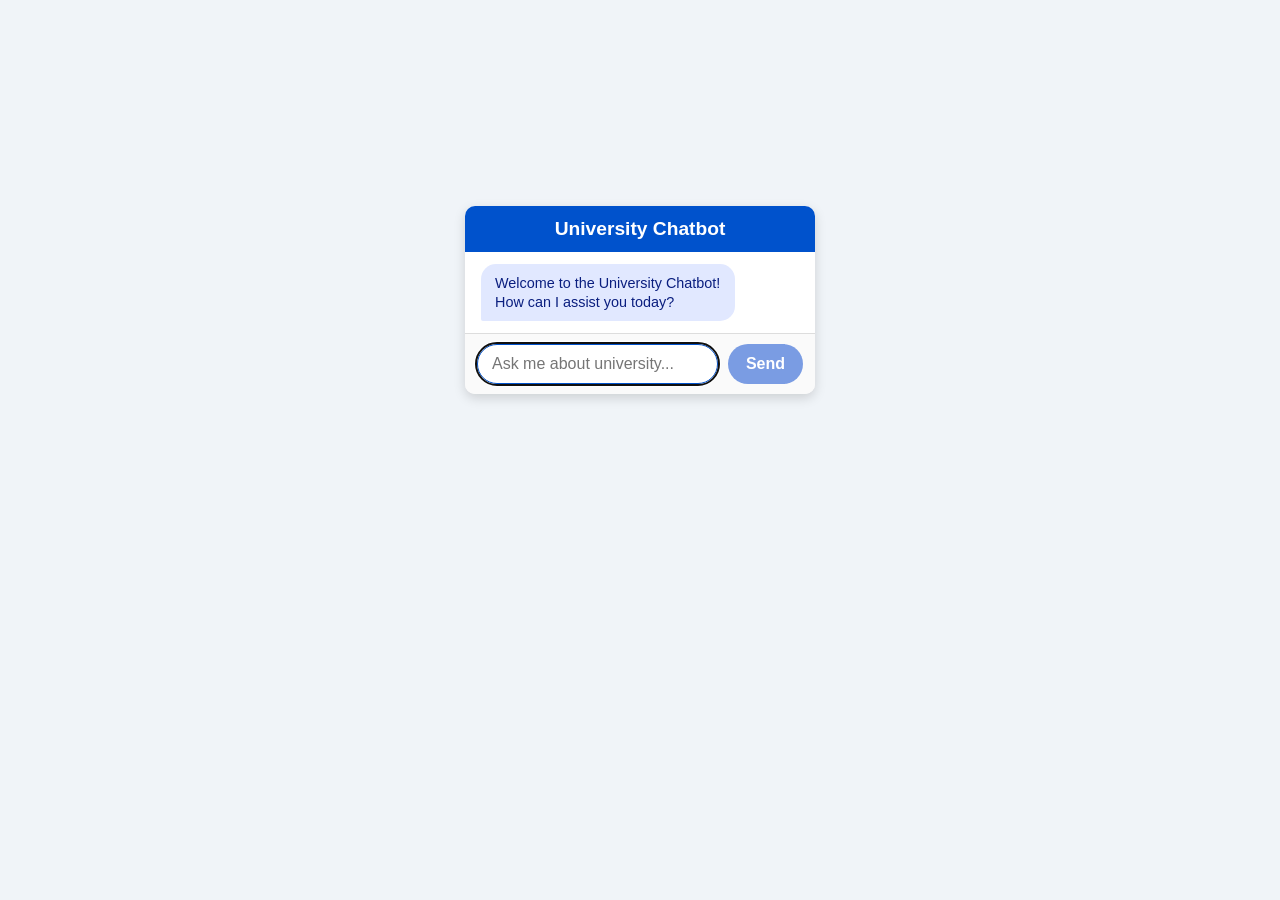
<file: index.html>
<!DOCTYPE html>
<html lang="en">
<head>
<meta charset="UTF-8" />
<meta name="viewport" content="width=device-width, initial-scale=1, maximum-scale=1, user-scalable=no" />
<title>University Chatbot</title>
<link rel="stylesheet" href="style.css">
</head>
<body>
<div id="chatbot" role="main" aria-label="University Chatbot">
  <header>University Chatbot</header>
  <div id="chat-area" aria-live="polite" aria-relevant="additions"></div>
  <form id="input-area" aria-label="Send message form">
    <input type="text" id="user-input" aria-label="Type your question" placeholder="Ask me about university..." autocomplete="off" required />
    <button type="submit" aria-label="Send message" disabled>Send</button>
  </form>
</div>
<script src="script.js"></script>
</body>
</html>
</file>
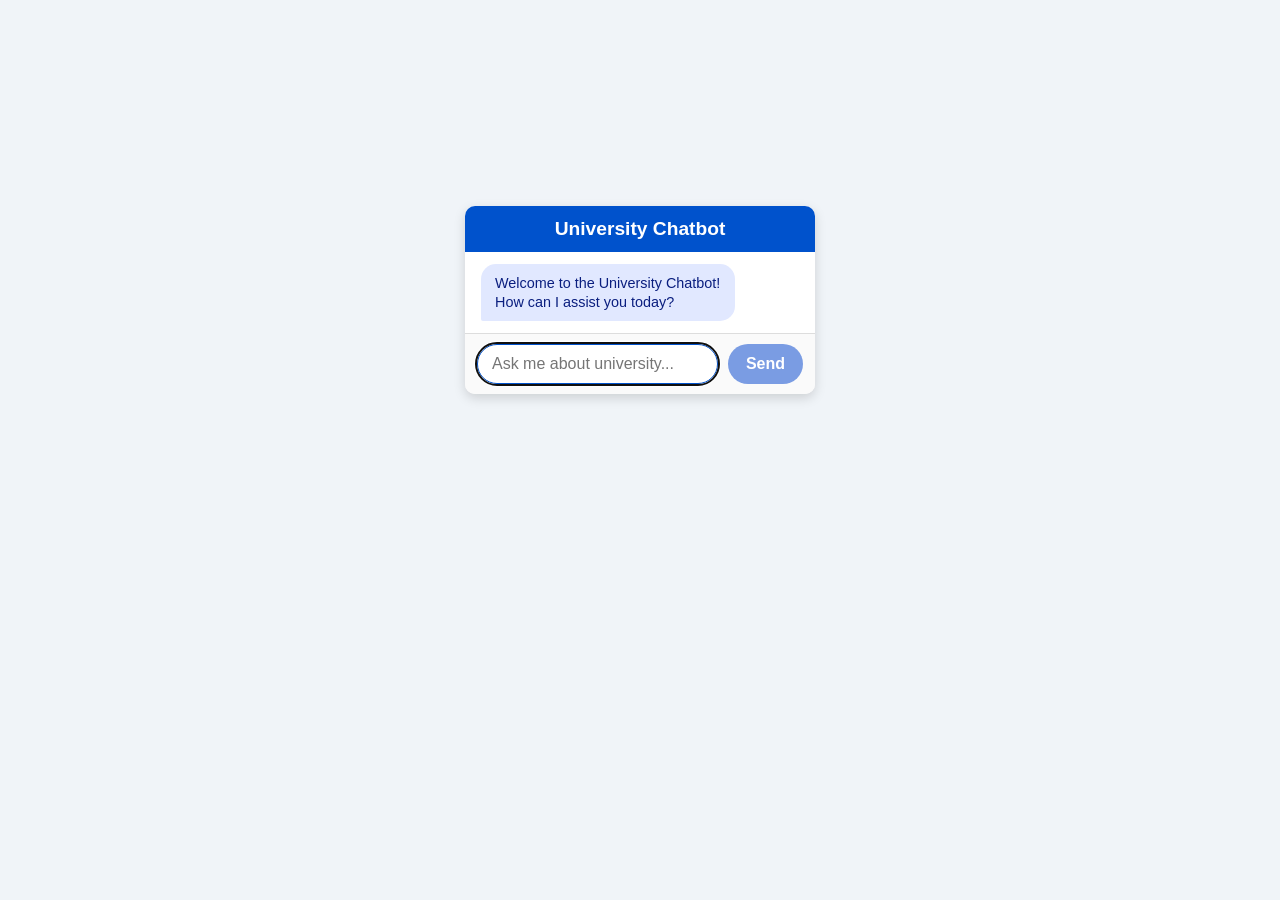
<file: ChatBot.html>
<!DOCTYPE html>
<html lang="en">
<head>
<meta charset="UTF-8" />
<meta name="viewport" content="width=device-width, initial-scale=1, maximum-scale=1, user-scalable=no" />
<title>University Chatbot</title>
<style>
  * {
    box-sizing: border-box;
  }
  body {
    margin: 0;
    font-family: 'Segoe UI', Tahoma, Geneva, Verdana, sans-serif;
    background: #f0f4f8;
    display: flex;
    justify-content: center;
    align-items: center;
    height: 100vh;
    max-height: 600px;
  }
  #chatbot {
    background: #fff;
    width: 350px;
    max-height: 600px;
    box-shadow: 0 4px 12px rgba(0,0,0,0.15);
    border-radius: 10px;
    display: flex;
    flex-direction: column;
    overflow: hidden;
  }
  header {
    background: #0052cc;
    color: white;
    padding: 12px 20px;
    font-weight: 700;
    font-size: 1.2rem;
    text-align: center;
  }
  #chat-area {
    flex: 1;
    padding: 12px 16px;
    overflow-y: auto;
    display: flex;
    flex-direction: column;
    gap: 8px;
  }
  .message {
    max-width: 80%;
    padding: 10px 14px;
    border-radius: 15px;
    line-height: 1.3;
    font-size: 0.9rem;
    animation: fadeIn 0.3s ease forwards;
  }
  .user {
    align-self: flex-end;
    background: #0052cc;
    color: white;
    border-bottom-right-radius: 2px;
  }
  .bot {
    align-self: flex-start;
    background: #e1e8ff;
    color: #0a1e7f;
    border-bottom-left-radius: 2px;
  }
  #input-area {
    display: flex;
    padding: 10px 12px;
    border-top: 1px solid #ddd;
    background: #fafafa;
  }
  #input-area input[type="text"] {
    flex: 1;
    padding: 10px 14px;
    border-radius: 20px;
    border: 1px solid #ccc;
    font-size: 1rem;
    outline-offset: 2px;
    transition: border-color 0.2s ease;
  }
  #input-area input[type="text"]:focus {
    border-color: #0052cc;
  }
  #input-area button {
    background: #0052cc;
    border: none;
    color: white;
    padding: 10px 18px;
    margin-left: 10px;
    border-radius: 20px;
    font-weight: 600;
    font-size: 1rem;
    cursor: pointer;
    transition: background-color 0.3s ease;
  }
  #input-area button:disabled {
    background: #7a9ce3;
    cursor: default;
  }
  #input-area button:hover:not(:disabled) {
    background: #003d99;
  }
  @keyframes fadeIn {
    from {opacity: 0; transform: translateY(5px);}
    to {opacity:1; transform: translateY(0);}
  }

  #chat-area::-webkit-scrollbar {
    width: 6px;
  }
  #chat-area::-webkit-scrollbar-thumb {
    background-color: #0052cc;
    border-radius: 3px;
  }

  @media (max-height: 600px) and (max-width: 350px) {
    html, body {
      height: 600px;
      width: 350px;
      overflow: hidden;
    }
  }
</style>
</head>
<body>
<div id="chatbot" role="main" aria-label="University Chatbot">
  <header>University Chatbot</header>
  <div id="chat-area" aria-live="polite" aria-relevant="additions"></div>
  <form id="input-area" aria-label="Send message form">
    <input type="text" id="user-input" aria-label="Type your question" placeholder="Ask me about university..." autocomplete="off" required />
    <button type="submit" aria-label="Send message" disabled>Send</button>
  </form>
</div>

<script>
  (() => {
    const chatArea = document.getElementById('chat-area');
    const inputForm = document.getElementById('input-area');
    const userInput = document.getElementById('user-input');
    const sendBtn = inputForm.querySelector('button');

    userInput.addEventListener('input', () => {
      sendBtn.disabled = userInput.value.trim().length === 0;
    });

    function addMessage(text, sender) {
      const msgDiv = document.createElement('div');
      msgDiv.classList.add('message', sender);
      msgDiv.textContent = text;
      chatArea.appendChild(msgDiv);
      chatArea.scrollTop = chatArea.scrollHeight;
    }

    function getBotResponse(input) {
      const text = input.toLowerCase();

      if (/(hello|hi|hey|greetings)/.test(text)) {
        return "Hello! I'm your university assistant. How can I help you today?";
      }
      if (text.includes('admission') || text.includes('apply') || text.includes('enroll')) {
        return "For admissions, please visit our Admissions Office or check the university website under the admissions section for requirements and deadlines.";
      }
      if (text.includes('course') || text.includes('program') || text.includes('major')) {
        return "We offer a variety of courses across many departments including Computer Science, Business, Arts, and more. You can find detailed course listings on the university website.";
      }
      if (text.includes('schedule') || text.includes('time') || text.includes('opening hours') || text.includes('office hours')) {
        return "University classes typically run Monday through Friday from 8 AM to 4 PM. Administrative offices are open from 9 AM to 5 PM.";
      }
      if (text.includes('contact') || text.includes('phone') || text.includes('email') || text.includes('address')) {
        //add university number, email and address
        return "You can contact the university at (university number) or email (university email). The main campus address is (university address).";
      }
      if (text.includes('library')) {
        return "Our library is open from 8 AM to 10 PM on weekdays and 10 AM to 6 PM on weekends.";
      }
      if (text.includes('cafeteria') || text.includes('food') || text.includes('canteen')) {
        return "The university cafeteria offers a variety of meals from 7 AM till 7 PM every day.";
      }
      if (text.includes('exam') || text.includes('test') || text.includes('finals')) {
        return "Exam schedules are published at the start of each semester on the university portal. Make sure to check your department's page for specific dates.";
      }
      if (text.includes('event') || text.includes('seminar') || text.includes('conference')) {
        return "University events and seminars are posted on the events calendar on our home page. Feel free to attend any public events!";
      }
      return "Sorry, I didn't understand that. Could you please rephrase or ask about admissions, courses, schedules, contact info, or campus facilities? For more info you can contact the college.";
    }
    function botGreeting() {
      addMessage("Welcome to the University Chatbot! How can I assist you today?", 'bot');
    }
    inputForm.addEventListener('submit', (e) => {
      e.preventDefault();
      const inputText = userInput.value.trim();
      if (!inputText) return;

      addMessage(inputText, 'user');
      userInput.value = '';
      sendBtn.disabled = true;
      setTimeout(() => {
        const response = getBotResponse(inputText);
        addMessage(response, 'bot');
      }, 700);
    });
    botGreeting();
    userInput.focus();
  })();
</script>
</body>
</html>
</file>
<file: style.css>
* {
    box-sizing: border-box;
  }
  body {
    margin: 0;
    font-family: 'Segoe UI', Tahoma, Geneva, Verdana, sans-serif;
    background: #f0f4f8;
    display: flex;
    justify-content: center;
    align-items: center;
    height: 100vh;
    max-height: 600px;
  }
  #chatbot {
    background: #fff;
    width: 350px;
    max-height: 600px;
    box-shadow: 0 4px 12px rgba(0,0,0,0.15);
    border-radius: 10px;
    display: flex;
    flex-direction: column;
    overflow: hidden;
  }
  header {
    background: #0052cc;
    color: white;
    padding: 12px 20px;
    font-weight: 700;
    font-size: 1.2rem;
    text-align: center;
  }
  #chat-area {
    flex: 1;
    padding: 12px 16px;
    overflow-y: auto;
    display: flex;
    flex-direction: column;
    gap: 8px;
  }
  .message {
    max-width: 80%;
    padding: 10px 14px;
    border-radius: 15px;
    line-height: 1.3;
    font-size: 0.9rem;
    animation: fadeIn 0.3s ease forwards;
  }
  .user {
    align-self: flex-end;
    background: #0052cc;
    color: white;
    border-bottom-right-radius: 2px;
  }
  .bot {
    align-self: flex-start;
    background: #e1e8ff;
    color: #0a1e7f;
    border-bottom-left-radius: 2px;
  }
  #input-area {
    display: flex;
    padding: 10px 12px;
    border-top: 1px solid #ddd;
    background: #fafafa;
  }
  #input-area input[type="text"] {
    flex: 1;
    padding: 10px 14px;
    border-radius: 20px;
    border: 1px solid #ccc;
    font-size: 1rem;
    outline-offset: 2px;
    transition: border-color 0.2s ease;
  }
  #input-area input[type="text"]:focus {
    border-color: #0052cc;
  }
  #input-area button {
    background: #0052cc;
    border: none;
    color: white;
    padding: 10px 18px;
    margin-left: 10px;
    border-radius: 20px;
    font-weight: 600;
    font-size: 1rem;
    cursor: pointer;
    transition: background-color 0.3s ease;
  }
  #input-area button:disabled {
    background: #7a9ce3;
    cursor: default;
  }
  #input-area button:hover:not(:disabled) {
    background: #003d99;
  }
  @keyframes fadeIn {
    from {opacity: 0; transform: translateY(5px);}
    to {opacity:1; transform: translateY(0);}
  }

  #chat-area::-webkit-scrollbar {
    width: 6px;
  }
  #chat-area::-webkit-scrollbar-thumb {
    background-color: #0052cc;
    border-radius: 3px;
  }

  @media (max-height: 600px) and (max-width: 350px) {
    html, body {
      height: 600px;
      width: 350px;
      overflow: hidden;
    }
  }
</file>
